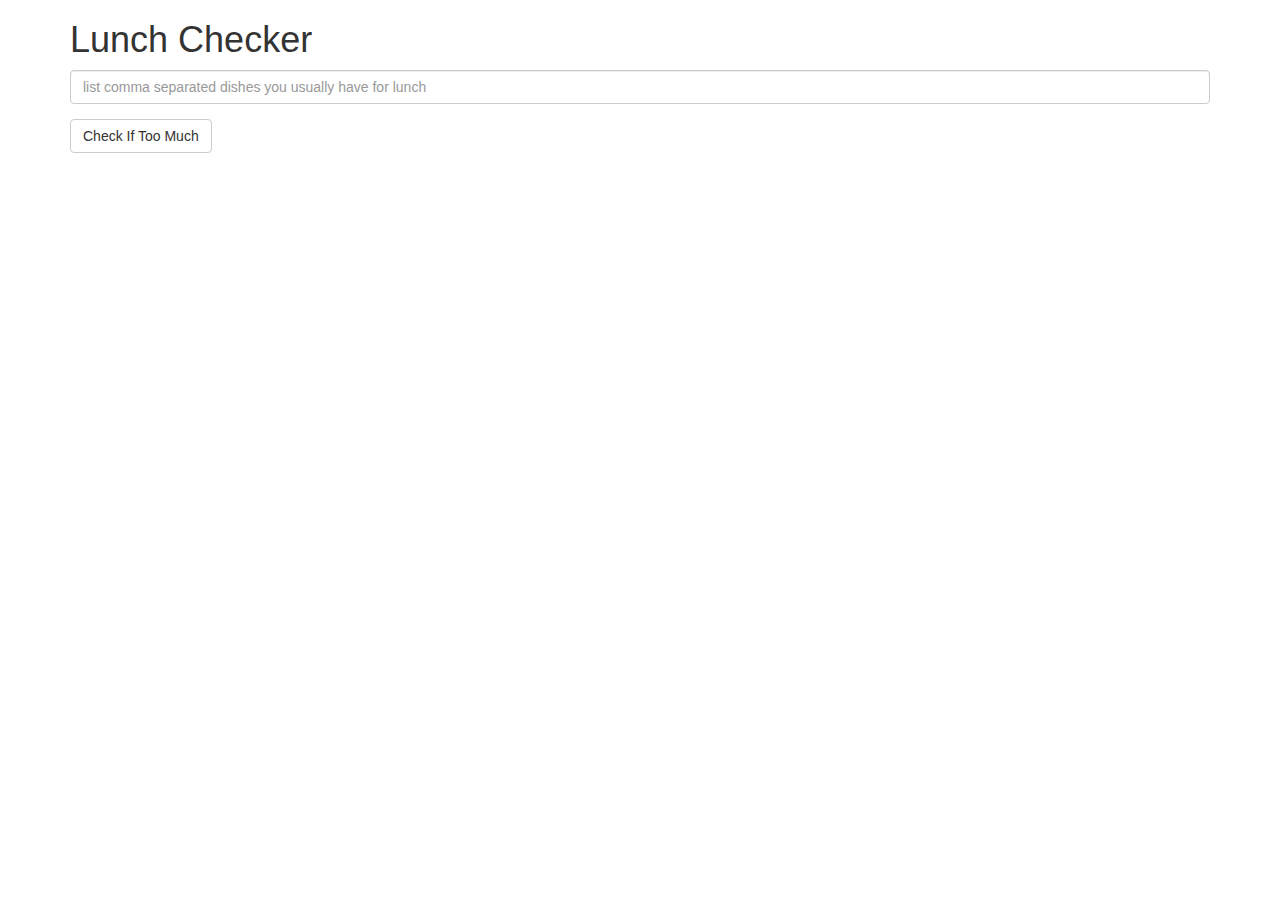
<file: module1_solution/index.html>
<!doctype html>
<html lang="en" ng-app="LunchCheck">
  <head>
    <title>Lunch Checker</title>
    <meta name="viewport" content="width=device-width, initial-scale=1">
    <script src="angular.min.js"></script>
    <script src="app.js"></script>

    <link rel="stylesheet" href="styles/bootstrap.min.css">
    <style>
      .message { font-size: 1.3em; font-weight: bold; }
    </style>
  </head>
<body>
   <div class="container" ng-controller="LunchCheckController">
     <h1>Lunch Checker</h1>

         <div class="form-group">
             <input id="lunch-menu" type="text"
             placeholder="list comma separated dishes you usually have for lunch"
             class="form-control" ng-model="dishes">
         </div>
         <div class="form-group">
             <button class="btn btn-default" ng-click="checkInput(lunch-menu)">Check If Too Much</button>
         </div>
         <div class="form-group message">
          {{result}}
           <!-- Your message can go here. -->
         </div>
   </div>
   
</body>
</html>
</file>
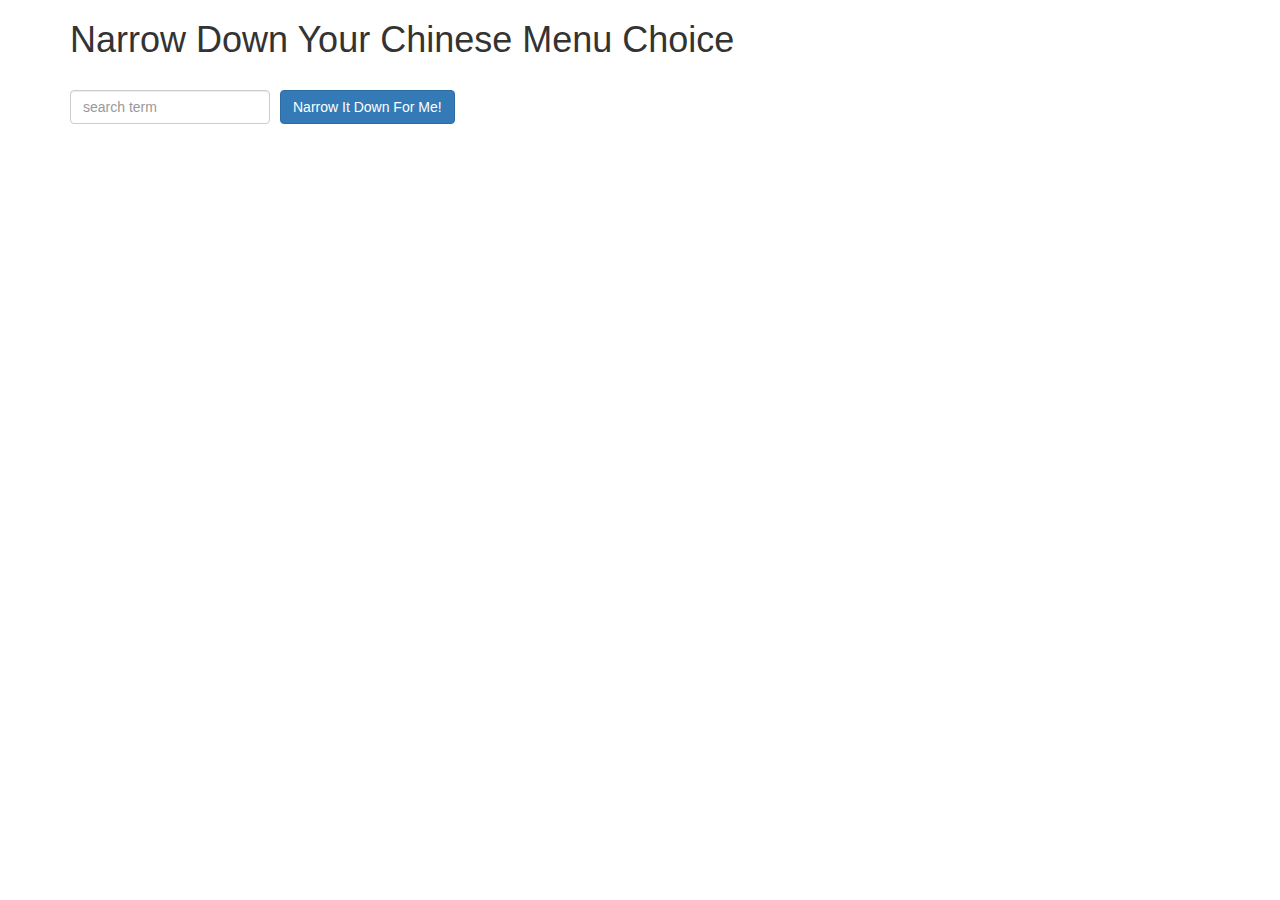
<file: module3_solution/index.html>
<!doctype html>
<html lang="en" ng-app="NarrowItDownApp">
  <head>
    <title>Narrow Down Your Menu Choice</title>
    <meta name="viewport" content="width=device-width, initial-scale=1">
    <link rel="stylesheet" href="styles/bootstrap.min.css">
    <link rel="stylesheet" href="styles/styles.css">
    <script src="angular.min.js"></script>
    <script src="app.js"></script>
  </head>
<body>
   <div id="list" class="container" ng-controller='NarrowItDownController as list'>
    <h1>Narrow Down Your Chinese Menu Choice</h1>
    <div class="form-group">
      <input type="text" ng-model="list.searchTerm" placeholder="search term" class="form-control">
    </div>
    <div class="form-group narrow-button">
      <button class="btn btn-primary" ng-click="list.getMatchedMenuItems()" >Narrow It Down For Me!</button>
    </div>
    <found-items found="list.found"  
      on-remove="list.removeItem(index)">
      </found-items>
  </div>

</body>
</html>
</file>
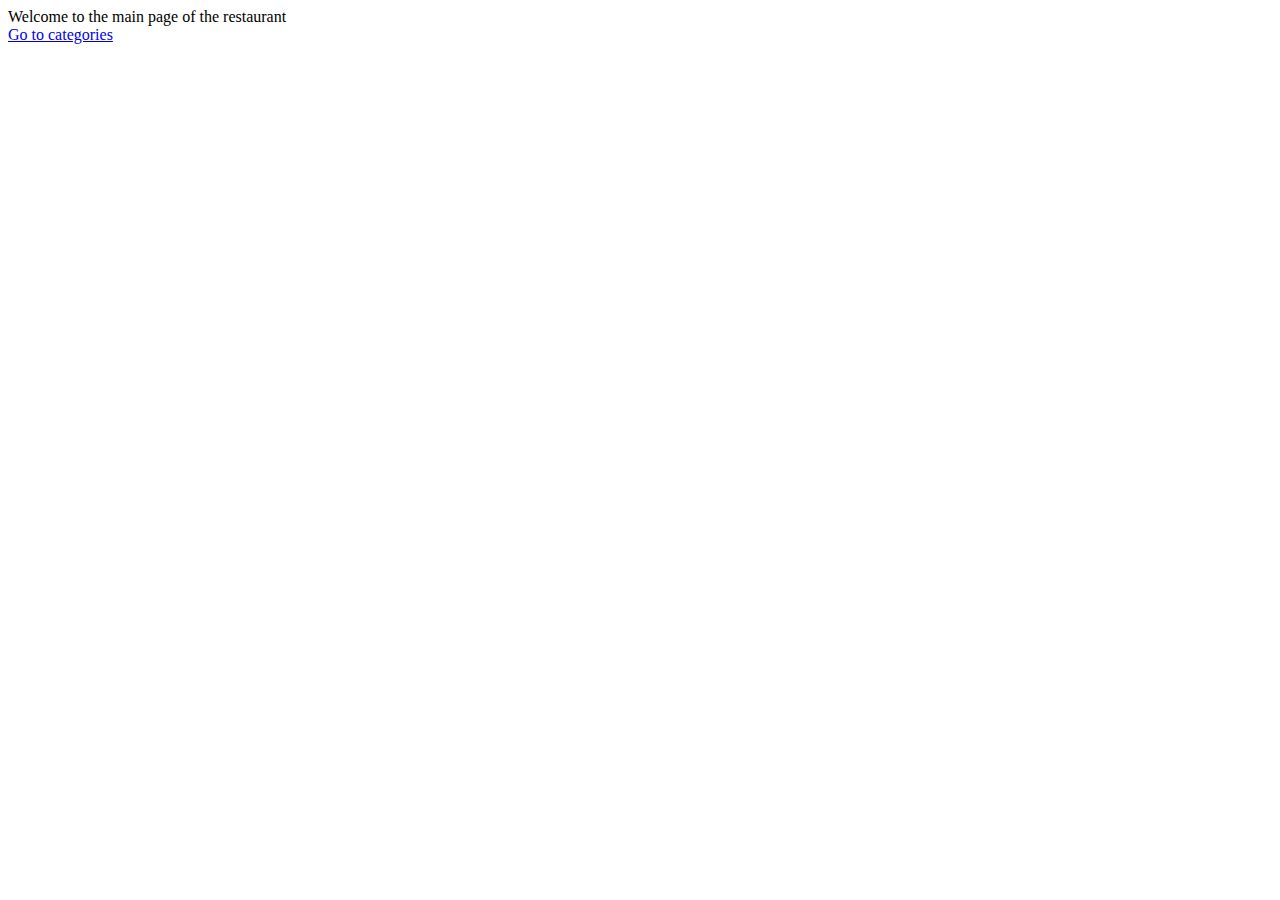
<file: module4_solution/index.html>
<!DOCTYPE html>
<html ng-app='MenuApp'>
  <head>
  	<script src="lib/angular.min.js"></script>
  	<script src="lib/angular-ui-router.min.js"></script>

    <script src="src/menuapp/menuapp.module.js"></script>
    <script src="src/menuapp/data.module.js"></script>

    <script src="src/routes.js"></script>

    <script src="src/menuapp/categorieslist.controller.js"></script>
    <script src="src/menuapp/itemslist.controller.js"></script>
    <script src="src/menuapp/menudata.service.js"></script>
    <script src="src/menuapp/categories/categories.component.js"></script>
    <script src="src/menuapp/items/items.component.js"></script>
    


  </head>
  <body>
    <ui-view></ui-view>
  </body>
</html>
</file>
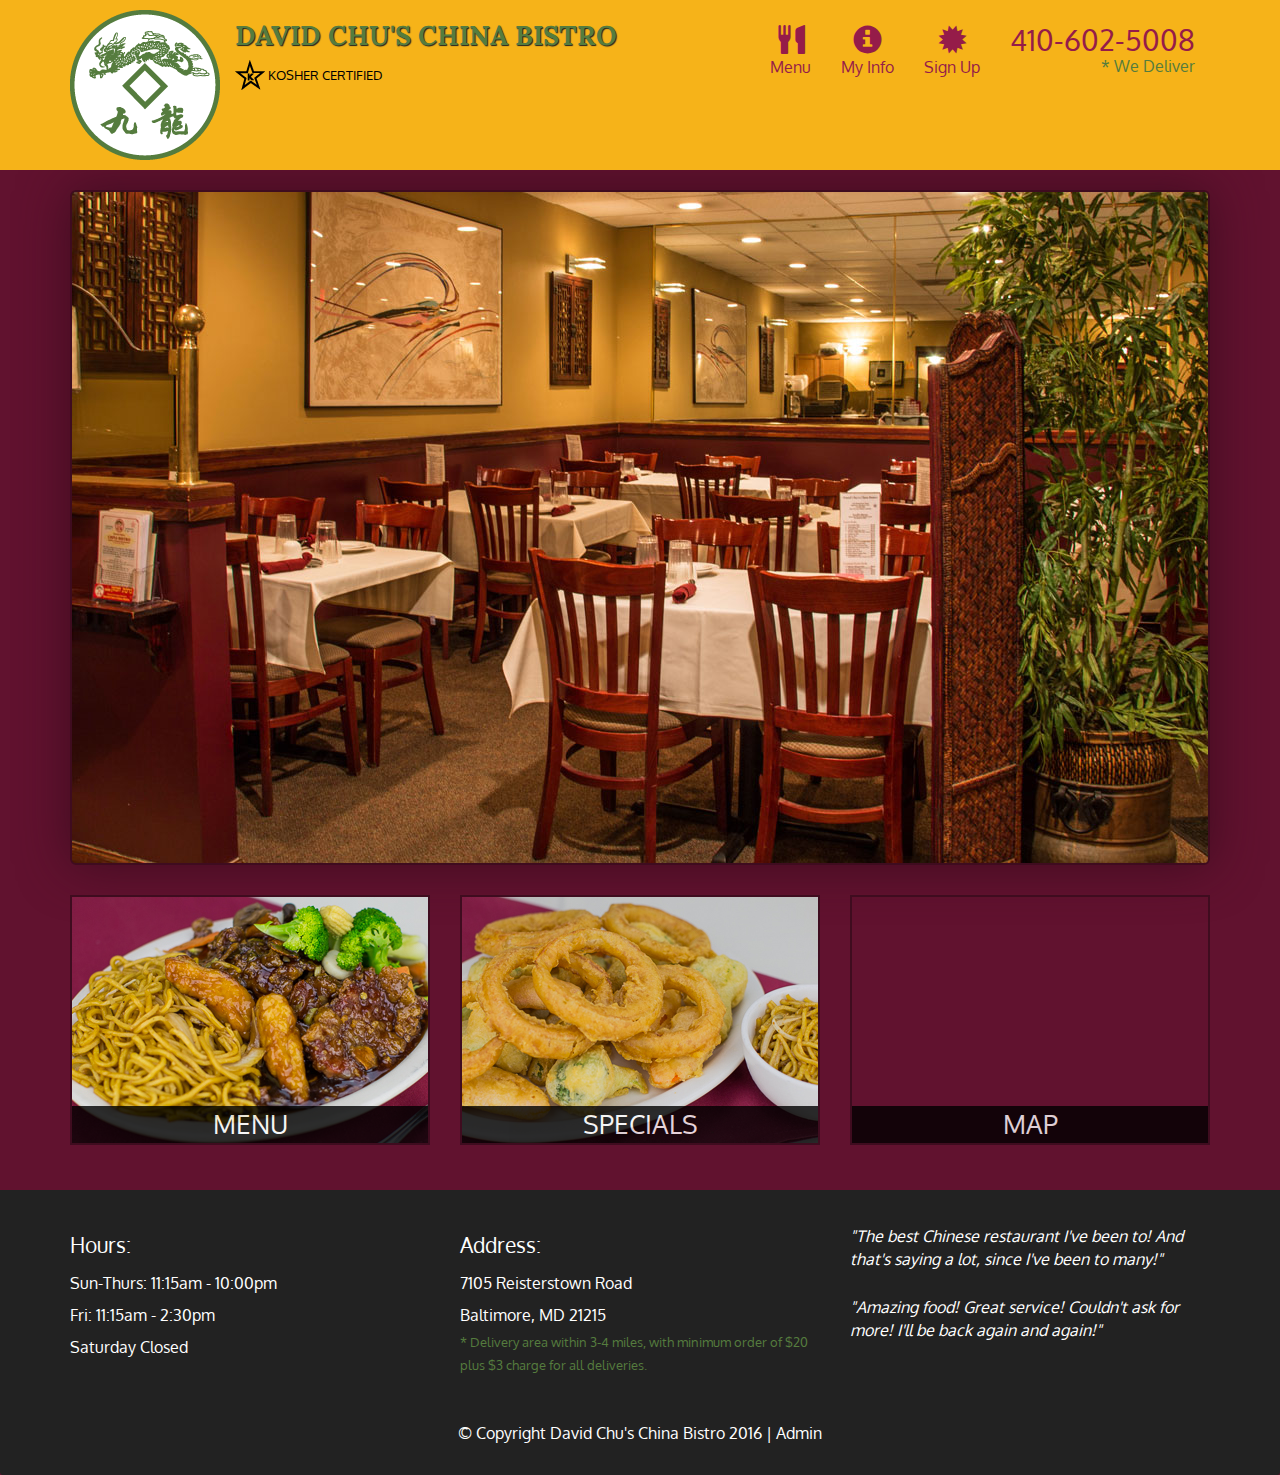
<file: module5_solution/index.html>
<!DOCTYPE html>
<html lang="en">
  <head>
    <meta charset="utf-8">
    <meta http-equiv="X-UA-Compatible" content="IE=edge">
    <meta name="viewport" content="width=device-width, initial-scale=1">
    <title>David Chu's China Bistro</title>
    <link href='https://fonts.googleapis.com/css?family=Oxygen:400,300,700' rel='stylesheet' type='text/css'>
    <link href='https://fonts.googleapis.com/css?family=Lora' rel='stylesheet' type='text/css'>
    <link rel="stylesheet" href="css/bootstrap.min.css">
    <link rel="stylesheet" href="css/restaurant.css">
    <link rel="stylesheet" href="css/common.css">
    <link rel="stylesheet" href="css/signup.css">
  </head>
  <body ng-app="restaurant" ng-strict-di>

    <!-- Fixed position loading indicator -->
    <loading class="loading-indicator"></loading>

    <header>
      <nav id="header-nav" class="navbar navbar-default">
        <div class="container">
          <div class="navbar-header">
            <a href="index.html" class="pull-left visible-md visible-lg">
              <div id="logo-img" alt="Logo image"></div>
            </a>

            <div class="navbar-brand">
              <a href="index.html"><h1>David Chu's China Bistro</h1></a>
              <p>
              <img src="images/star-k-logo.png" alt="Kosher certification">
              <span>Kosher Certified</span>
              </p>
            </div>

            <button id="navbarToggle" type="button" class="navbar-toggle collapsed" data-toggle="collapse" data-target="#collapsable-nav" aria-expanded="false">
              <span class="sr-only">Toggle navigation</span>
              <span class="icon-bar"></span>
              <span class="icon-bar"></span>
              <span class="icon-bar"></span>
            </button>
          </div>

          <div id="collapsable-nav" class="collapse navbar-collapse">
            <ul id="nav-list" class="nav navbar-nav navbar-right">
              <li id="navHomeButton" class="visible-xs">
                <a href="index.html">
                  <span class="glyphicon glyphicon-home"></span> Home</a>
              </li>
              <li id="navMenuButton" ui-sref-active="active">
                <a ui-sref="public.menu">
                  <span class="glyphicon glyphicon-cutlery"></span><br class="hidden-xs"> Menu</a>
              </li>
              <li>
                <a ui-sref="public.myinfo">
                  <span class="glyphicon glyphicon-info-sign"></span><br class="hidden-xs"> My Info</a>
              </li>
              <li>
                <!--<a href="#">-->
                <a ui-sref="public.signup">
                  <span class="glyphicon glyphicon-certificate"></span><br class="hidden-xs"> Sign Up</a>
              </li>
              <li id="phone" class="hidden-xs">
                <a href="tel:410-602-5008">
                  <span>410-602-5008</span></a><div>* We Deliver</div>
              </li>
            </ul><!-- #nav-list -->
          </div><!-- .collapse .navbar-collapse -->
        </div><!-- .container -->
      </nav><!-- #header-nav -->
    </header>

    <div id="call-btn" class="visible-xs">
      <a class="btn" href="tel:410-602-5008">
        <span class="glyphicon glyphicon-earphone"></span>
        410-602-5008
      </a>
    </div>
    <div id="xs-deliver" class="text-center visible-xs">* We Deliver</div>

    <ui-view>
      <div class="text-center initial-loading">
        <h2>Loading Site...</h2>
      </div>
    </ui-view>

    <footer class="panel-footer">
      <div class="container">
        <div class="row">
          <section id="hours" class="col-sm-4">
            <span>Hours:</span><br>
            Sun-Thurs: 11:15am - 10:00pm<br>
            Fri: 11:15am - 2:30pm<br>
            Saturday Closed
            <hr class="visible-xs">
          </section>
          <section id="address" class="col-sm-4">
            <span>Address:</span><br>
            7105 Reisterstown Road<br>
            Baltimore, MD 21215
            <p>* Delivery area within 3-4 miles, with minimum order of $20 plus $3 charge for all deliveries.</p>
            <hr class="visible-xs">
          </section>
          <section id="testimonials" class="col-sm-4">
            <p>"The best Chinese restaurant I've been to! And that's saying a lot, since I've been to many!"</p>
            <p>"Amazing food! Great service! Couldn't ask for more! I'll be back again and again!"</p>
          </section>
        </div>
        <div class="text-center">
          &copy; Copyright David Chu's China Bistro 2016 |
          <a ui-sref="admin.auth">Admin</a></div>
      </div>
    </footer>

    <!-- Libs -->
    <script src="lib/jquery-2.1.4.min.js"></script>
    <script src="lib/bootstrap.min.js"></script>
    <script src="lib/angular.min.js"></script>
    <script src="lib/angular-ui-router.min.js"></script>

    <!-- Main Restaurant Module -->
    <script src="src/restaurant.module.js"></script>

    <!-- Common Module -->
    <script src="src/common/common.module.js"></script>
    <script src="src/common/loading/loading.component.js"></script>
    <script src="src/common/loading/loading.interceptor.js"></script>
    <script src="src/common/menu.service.js"></script>

    <!-- Public Module -->
    <script src="src/public/public.module.js"></script>
    <script src="src/public/public.routes.js"></script>
    <script src="src/public/menu/menu.controller.js"></script>
    <script src="src/public/menu-category/menu-category.component.js"></script>
    <script src="src/public/menu-items/menu-items.controller.js"></script>
    <script src="src/public/menu-item/menu-item.component.js"></script>

    <!-- ADMIN SITE -->
    <script src="src/public/signup/signup.controller.js"></script>
    <script src="src/public/myinfo/myinfo.controller.js"></script>
    <!--Application files -->

  </body>

</html>
</file>
<file: module3_solution/styles/styles.css>
h1 {
  margin-bottom: 30px;
}
input[type="text"] {
  width: 200px;
  float: left;
}
.narrow-button {
  float: left;
  margin-left: 10px;
}
.loader {
  display: none;
  margin-left: 5px;
  font-size: 10px;
  float: left;
  border-top: 1.1em solid rgba(147, 147, 147, 0.2);
  border-right: 1.1em solid rgba(147, 147, 147, 0.2);
  border-bottom: 1.1em solid rgba(147, 147, 147, 0.2);
  border-left: 1.1em solid #676767;
  -webkit-transform: translateZ(0);
  -ms-transform: translateZ(0);
  transform: translateZ(0);
  -webkit-animation: load8 1.1s infinite linear;
  animation: load8 1.1s infinite linear;
}
.loader,
.loader:after {
  border-radius: 50%;
  width: 3em;
  height: 3em;
}
@-webkit-keyframes load8 {
  0% {
    -webkit-transform: rotate(0deg);
    transform: rotate(0deg);
  }
  100% {
    -webkit-transform: rotate(360deg);
    transform: rotate(360deg);
  }
}
@keyframes load8 {
  0% {
    -webkit-transform: rotate(0deg);
    transform: rotate(0deg);
  }
  100% {
    -webkit-transform: rotate(360deg);
    transform: rotate(360deg);
  }
}
</file>
<file: module5_solution/css/restaurant.css>
body {
  font-size: 16px;
  color: #fff;
  background-color: #61122f;
  font-family: 'Oxygen', sans-serif;
}

.initial-loading {
  margin-top: 60px;
}

/** HEADER **/
#header-nav {
  background-color: #f6b319;
  border-radius: 0;
  border: 0;
}

#logo-img {
  background: url('../images/restaurant-logo_large.png') no-repeat;
  width: 150px;
  height: 150px;
  margin: 10px 15px 10px 0;
}

.navbar-brand {
  padding-top: 25px;
}
.navbar-brand h1 { /* Restaurant name */
  font-family: 'Lora', serif;
  color: #557c3e;
  font-size: 1.5em;
  text-transform: uppercase;
  font-weight: bold;
  text-shadow: 1px 1px 1px #222;
  margin-top: 0;
  margin-bottom: 0;
  line-height: .75;
}
.navbar-brand a:hover, .navbar-brand a:focus {
  text-decoration: none;
}
.navbar-brand p { /* Kosher cert */
  color: #000;
  text-transform: uppercase;
  font-size: .7em;
  margin-top: 15px;
}
.navbar-brand p span { /* Star-K */
  vertical-align: middle;
}

#nav-list {
  margin-top: 10px;
}
#nav-list a {
  color: #951C49;
  text-align: center;
}
#nav-list a:hover {
  background: #E7E7E7;
}
#nav-list a span {
  font-size: 1.8em;
}

#phone {
  margin-top: 5px;
}
#phone a { /* Phone number */
  text-align: right;
  padding-bottom: 0;
}
#phone div { /* We Deliver */
  color: #557c3e;
  text-align: right;
  padding-right: 15px;
}

.navbar-header button.navbar-toggle, .navbar-header .icon-bar {
  border: 1px solid #61122f;
}
.navbar-header button.navbar-toggle {
  clear: both;
  margin-top: -30px;
}
/* END HEADER */

/* FOOTER */
.panel-footer {
  margin-top: 30px;
  padding-top: 35px;
  padding-bottom: 30px;
  background-color: #222;
  border-top: 0;
}
.panel-footer div.row {
  margin-bottom: 35px;
}
#hours, #address {
  line-height: 2;
}
#hours > span, #address > span {
  font-size: 1.3em;
}
#address p {
  color: #557c3e;
  font-size: .8em;
  line-height: 1.8;
}
#testimonials {
  font-style: italic;
}
#testimonials p:nth-child(2) {
  margin-top: 25px;
}
a[ui-sref="admin.auth"] {
  color: #fff;
}
/* END FOOTER */

/********** Medium devices only **********/
@media (min-width: 992px) and (max-width: 1199px) {
  /* Header */
  #logo-img {
    background: url('../images/restaurant-logo_medium.png') no-repeat;
    width: 100px;
    height: 100px;
    margin: 5px 5px 5px 0;
  }
  /* End Header */
}


/********** Extra small devices only **********/
@media (max-width: 767px) {
  /* Header */
  .navbar-brand {
    padding-top: 10px;
    height: 80px;
  }
  .navbar-brand h1 { /* Restaurant name */
    padding-top: 10px;
    font-size: 5vw; /* 1vw = 1% of viewport width */
  }
  .navbar-brand p { /* Kosher cert */
    font-size: .6em;
    margin-top: 12px;
  }
  .navbar-brand p img { /* Star-K */
    height: 20px;
  }

  #collapsable-nav a { /* Collapsed nav menu text */
    font-size: 1.2em;
  }
  #collapsable-nav a span { /* Collapsed nav menu glyph */
    font-size: 1em;
    margin-right: 5px;
  }

  #call-btn > a {
    font-size: 1.5em;
    display: block;
    margin: 0 20px;
    padding: 10px;
    border: 2px solid #fff;
    background-color: #f6b319;
    color: #951c49;
  }
  #xs-deliver {
    margin-top: 5px;
    font-size: .7em;
    letter-spacing: .1em;
    text-transform: uppercase;
  }
  /* End Header */

  /* Footer */
  .panel-footer section {
    margin-bottom: 30px;
    text-align: center;
  }
  .panel-footer section:nth-child(3) {
    margin-bottom: 0; /* margin already exists on the whole row */
  }
  .panel-footer section hr {
    width: 50%;
  }
  /* End Footer */
}


/********** Super extra small devices Only :-) (e.g., iPhone 4) **********/
@media (max-width: 479px) {
  /* Header */
  .navbar-brand h1 { /* Restaurant name */
    padding-top: 5px;
    font-size: 6vw;
  }
  /* End Header */
}
</file>
<file: module5_solution/css/common.css>
.loading-indicator {
    display: block;
    width: 70px;
    position: fixed;
    left: 0;
    right: 0;
    margin: 0 auto;
    top: 40%;
    z-index: 100;
    background-color: #FFF;
}

.loading-indicator img {
    width: 70px;
    background-color: #FFF;
}

.ui-view-placeholder {
    margin-top: 60px;
}
</file>
<file: module5_solution/css/signup.css>
.ng-touched.ng-valid {
  border: 2px green solid;
}

.ng-touched.ng-invalid {
  border: 2px red solid;
}

.visibleText {
  font-size: 16px;
  color: #000;
  font-family: 'Oxygen', sans-serif;
}

.visibleError {
  font-size: 16px;
  color: #fff;
  font-family: 'Oxygen', sans-serif;
}
</file>
